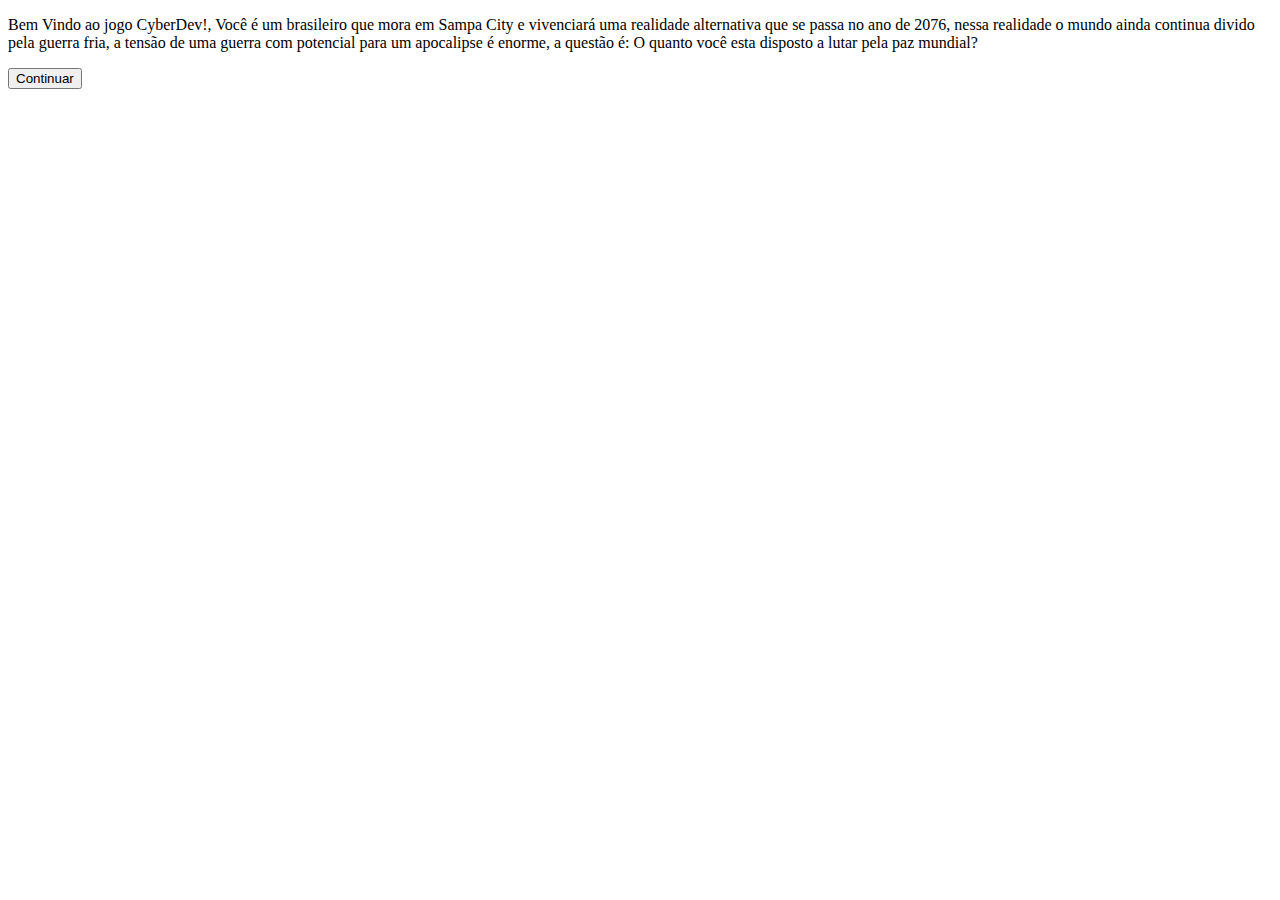
<file: esqueleto.html>
<!DOCTYPE html>
<html lang="pt-br">
<head>
    <meta charset="UTF-8">
    <meta name="viewport" content="width=device-width, initial-scale=1.0">
    <title>Document</title>
</head>
<body>
    
    <script>
         
        var escolha;
        
        function blocoMensagem(mensagem){
            var div = document.createElement("div");
            var msg = document.createElement("p");
            var b = document.createElement("button");
          
            div.setAttribute("id","MsgBox");

            b.setAttribute("id","bt");
            b.textContent = "Continuar";
            
            msg.setAttribute("id","msg");
            msg.textContent = mensagem;
            mostrar(div,msg);
            mostrar(div,b);
            document.body.append(div);
            
        
        }
        function blocoOpcoes(mensagem,opcao1,opcao2){
            var div = document.createElement("div");
            var msg = document.createElement("p");
            var radio1 = document.createElement("input");
            var label1 = document.createElement("label");
            var label2 = document.createElement("label");
            radio1.setAttribute("type","radio");
            radio1.setAttribute("value",opcao1);
            radio1.setAttribute("name","escolha");
            radio1.setAttribute("id","radio1");
            label1.setAttribute("for","radio1");
            label1.setAttribute("id","label1");
            label1.textContent = opcao1;
           
            msg.setAttribute("id","msg");
            msg.textContent = mensagem;
            mostrar(div,msg);
            
            
            var radio2 = document.createElement("input");
            radio2.setAttribute("type","radio");
            radio2.setAttribute("value",opcao2);
            radio2.setAttribute("name","escolha");
            radio2.setAttribute("id","radio2");
            label2.setAttribute("for","radio2");
            label2.setAttribute("id","label2");
            label2.textContent = opcao2;

            var b = document.createElement("button");
            b.setAttribute("id","bt2");
            b.textContent = "Continuar";
            var br = document.createElement("br");
           
            
           
           div.setAttribute("id","MsgBox");
           mostrar(div,label1);
           mostrar(div,radio1);
           mostrar(div,label2)
           mostrar(div,radio2);
           mostrar(br);
           mostrar(div,b);
           document.body.append(div);
            
            
        }
        
        function mostrar(div,coisa){
            div.append(coisa);
        }
        function deletarBloco() {
            document.getElementById("MsgBox").remove();
        }

        
        function um(){
            var opcao1 = "Alistar";
            var opcao2 = "Programar";
            blocoOpcoes("Você deseja se alistar para o exército brasileiro ou se tornar programador?",opcao1,opcao2);

            var button = document.getElementById("bt2");
            var radios = document.getElementsByName("escolha");
            button.onclick = function() {
                for( i = 0;i< radios.length;i++){
                    if(radios[i].checked){
                        escolha = radios[i].value;
                    }
                }
                if(escolha == opcao1){
                    umum();
                }
                if(escolha == opcao2){
                    umdois();
                }
                
                deletarBloco();
            }
        }
        function umum(){
            blocoMensagem("Você se alista e luta bravamente junto ao exército da cobra fumante, mas infelizmente é atingido por uma bomba nuclear. F");
            var button = document.getElementById("bt");
            button.onclick = function() {um(), deletarBloco();};
        }
        function umdois(){
            blocoMensagem("Você se torna programador e começa a pegar uns freelas.");
            var button = document.getElementById("bt");
            button.onclick = function() {umdois0(), deletarBloco()};
        }
        function umdois0(){
            var opcao1 = "Sim";
            var opcao2 = "Não";
            blocoOpcoes("Depois de adquirir  experiência o governo brasileiro te contrata para fazer parte do setor de inteligência brasileira, você aceita?",opcao1,opcao2);
            var button = document.getElementById("bt2");
            var radios = document.getElementsByName("escolha");
            button.onclick = function() {
                for( i = 0;i< radios.length;i++){
                    if(radios[i].checked){
                        escolha = radios[i].value;
                    }
                }
                if(escolha == opcao1){
                    umdoisum();
                }
                if(escolha == opcao2){
                    umdoisdois();
                }
                deletarBloco();
            }
        }
        function umdoisum(){
            blocoMensagem("Você entra pra inteligência brasileira e tem acesso a dados interceptados dos dois lados da guerra, mas o governo te proíbe de intervir.");
            var button = document.getElementById("bt");
            button.onclick = function() {umdoisum0(), deletarBloco()};
        }
        function umdoisdois(){
            blocoMensagem("Você continua por conta própria, Após meses tentando consegue interceptar mensagens secretas, porém agora tem agentes americanos e russos na sua cola.");
            var button = document.getElementById("bt");
            button.onclick = function() {umdoisdois0(), deletarBloco()};
        }
        function umdoisum0(){
            var opcao1 = "Desobedecer";
            var opcao2 = "Obedecer";
            blocoOpcoes("Você deseja desobedecer o governo e intervir ou obedecer o governo?",opcao1,opcao2);
            var button = document.getElementById("bt2");
            var radios = document.getElementsByName("escolha");
            button.onclick = function() {
                for( i = 0;i< radios.length;i++){
                    if(radios[i].checked){
                        escolha = radios[i].value;
                    }
                }
                if(escolha == opcao1){
                    umdoisumum();
                }
                if(escolha == opcao2){
                    umdoisumdois();
                }
                deletarBloco();
            }
        }
        function umdoisdois0(){  
            var opcao1 = "Convencer";
            var opcao2 = "Despistar";
            blocoOpcoes("Você pode despistar os agentes ou tentar convencê-los de sua inocência.",opcao1,opcao2);
            var button = document.getElementById("bt2");
            var radios = document.getElementsByName("escolha");
            button.onclick = function() {
                for( i = 0;i< radios.length;i++){
                    if(radios[i].checked){
                        escolha = radios[i].value;
                    }
                }
                if(escolha == opcao1){
                    umdoisdoisum();
                }
                if(escolha == opcao2){
                    umdoisdoisdois();
                }
                deletarBloco();
            }
        }
        function umdoisumum() {
            var opcao1 = "Estados Unidos";
            var opcao2 = "União Soviética";
            blocoOpcoes("Você intervém e parece apaziguar a situação, mas agora esta expulso da inteligência brasileira e terá que ir pra um dos dois países,Qual você quer ir?",opcao1,opcao2);
            var button = document.getElementById("bt2");
            var radios = document.getElementsByName("escolha");
            button.onclick = function() {
                for( i = 0;i< radios.length;i++){
                    if(radios[i].checked){
                        escolha = radios[i].value;
                    }
                }
                if(escolha == opcao1){
                    umdois111();
                }
                if(escolha == opcao2){
                    umdois112();
                }
                deletarBloco();    
            }
        }
        function umdoisumdois(){
            blocoMensagem("Você não intervém e as nações declaram guerra entre si, causando o fim do mundo.");
            conquista = "Nada acontece, feijoada";
            
            var button = document.getElementById("bt");
            button.onclick = function() {um(),deletarBloco()};
        }
        function umdoisdoisum(){
            blocoMensagem("Você mostra seu lado para os agentes, que não acham convincente o suficiente e acabam te matando");
            var button = document.getElementById("bt");
            button.onclick = function() {umdoisdoisum0(),deletarBloco()};
        }
        function umdoisdoisum0(){
            blocoMensagem("Com você morto, as nações declaram guerra entre si, causando o fim do mundo.");
            var button = document.getElementById("bt");
            button.onclick = function() {um(),deletarBloco()};
        }
        function umdoisdoisdois(){
            blocoMensagem("Você despista os agentes com sucesso e começa elaborar um plano final");
            var button = document.getElementById("bt");
            button.onclick = function() {umdoisdoisdois0(),deletarBloco()};
        }
        function umdoisdoisdois0(){
            var opcao1 = "Tratado  Falso";
            var opcao2 = "Roubar as Armas";
            blocoOpcoes("Você chega a duas opções, enviar tratados de paz falsos para as duas nações se passando por elas ou tomar posse de todas as armas dos dois lados pra si, qual vc escolhe ?",opcao1,opcao2);
            var button = document.getElementById("bt2");
            var radios = document.getElementsByName("escolha");
            button.onclick = function() {
                for( i = 0;i< radios.length;i++){
                    if(radios[i].checked){
                        escolha = radios[i].value;
                    }
                }
                if(escolha == opcao1){
                    umdois221();
                }
                if(escolha == opcao2){
                    umdois222();
                }
                deletarBloco();
            } 
        }
        function umdois221(){
            blocoMensagem("O tratado falso convence as nações parar com a guerra e o mundo finalmente pode ter um resquício de paz.");
            var button = document.getElementById("bt");
            button.onclick = function() {um(),deletarBloco()};
        }
        function umdois222(){
            blocoMensagem("Sem armas as nações não tem como lutar, porém todo esse poder bélico subiu a cabeça e você acaba destruindo o mundo por conta própria.");
            var button = document.getElementById("bt");
            button.onclick = function() {um(),deletarBloco()};
        }
        function umdois111(){
            blocoMensagem("Nos Estados Unidos você trabalha em conjunto com a CIA para tentar descobrir os planos da União Soviética, mas os dados do servidor começam a desaparecer!");
            var button = document.getElementById("bt");
            button.onclick = function() {umdois1110(),deletarBloco()};
        }
        function umdois1110(){
            var opcao1 = "Backup";
            var opcao2 = "Achar quem esta deletando os dados";
            blocoOpcoes("Você tem duas opções, tentar fazer um backup ou procurar quem está deletando os dados, o que vc faz?? SEJA RAPIDO",opcao1,opcao2);
            var button = document.getElementById("bt2");
            var radios = document.getElementsByName("escolha");
            button.onclick = function() {
                for( i = 0;i< radios.length;i++){
                    if(radios[i].checked){
                        escolha = radios[i].value;
                    }
                }
                if(escolha == opcao1){
                    umdois1111();
                }
                if(escolha == opcao2){
                    umdois1112();
                }
                deletarBloco();
            }
        }
        function umdois1111(){
            blocoMensagem("Você não consegue recuperar os dados a tempo e eles são deletados, não há tempo de recuperar tudo o que foi perdido.");
            var button = document.getElementById("bt");
            button.onclick = function() {umdois11110(),deletarBloco()};
        }
        function umdois11110(){
            blocoMensagem("Com a CIA desamparada, os EUA ficam vulneráveis e a União Soviética consegue atacar os Estados Unidos com bombas nucleares, extinguindo o EUA do globo e encerrando a guerra fria!");
            var button = document.getElementById("bt");
            button.onclick = function() {um(),deletarBloco()};
        }
        function umdois1112(){
            blocoMensagem("Você descobre que os dados estavam sendo deletados por um espião dentro do prédio, depois de dar uma cabeçada no safado você impede a perda dos dados, parabens!");
            var button = document.getElementById("bt");
            button.onclick = function() {umdois11120(),deletarBloco()};
        }
        function umdois11120(){
            blocoMensagem("Com a CIA à todo vapor, os americanos conseguem desativar as defesas soviéticas e atacar à russia com bombas nucleares, os Estados Unidos vencem a guerra fria! ");
            var button = document.getElementById("bt");
            button.onclick = function() {um(),deletarBloco()};
        }
        function umdois112(){
            blocoMensagem("Na União Soviética, você não entende bulhufas de russo mas o google tradutor é amigo, você trabalha em conjunto com a KGB para tentar descobrir os planos dos EUA, mas vocês começam a sofrer um ataque hacker!");
            var button = document.getElementById("bt");
            button.onclick = function() {umdois1110(),deletarBloco()};
        }
        function umdois1120(){
            var opcao1 = "Atacar";
            var opcao2 = "Defender";
            blocoOpcoes("Você tem duas opções: Devolver na mesma moeda e atacar os americanos ou impedir o ataque , o que vc faz?? SEJA RAPIDO",opcao1,opcao2);
            var button = document.getElementById("bt2");
            var radios = document.getElementsByName("escolha");
            button.onclick = function() {
                for( i = 0;i< radios.length;i++){
                    if(radios[i].checked){
                        escolha = radios[i].value;
                    }
                }
                if(escolha == opcao1){
                    umdois1121();
                }
                if(escolha == opcao2){
                    umdois1122();
                }
                deletarBloco();
            }
        }
        function umdois1121(){
            blocoMensagem("Você consegue destruir o sistema inimigo antes dele destruir o seu!");
            var button = document.getElementById("bt");
            button.onclick = function() {umdois11210(),deletarBloco()};
        }
        function umdois11210(){
            blocoMensagem("Com a CIA fragilizada, a rússia mobiliza tropas e cercam os estados unidos a se render, Vitória Soviética!");
            var button = document.getElementById("bt");
            button.onclick = function() {um(),deletarBloco()};
        }
        function umdois1122(){
            blocoMensagem("Você tenta impedir o ataque mas falha, o inimigo destruiu toda as suas informações...");
            var button = document.getElementById("bt");
            button.onclick = function() {umdois11220(),deletarBloco()};
        }
        function umdois11220(){
            blocoMensagem("Com a KGB fragilizada, os EUA imobilizam um exército e forçam a União Soviética a se render, Vitória Americana!");
            var button = document.getElementById("bt");;
            button.onclick = function() {um(),deletarBloco()};
        }
        function inicioDeJogo(){
            blocoMensagem("Bem Vindo ao jogo CyberDev!, Você é um brasileiro que mora em Sampa City e vivenciará uma realidade alternativa que se passa no ano de 2076, nessa realidade o mundo ainda continua divido pela guerra fria, a tensão de uma guerra com potencial para um apocalipse é enorme, a questão é: O quanto você esta disposto a lutar pela paz mundial?");
            var button = document.getElementById("bt");
            button.onclick = function() {um() , deletarBloco()}; 
        }
        inicioDeJogo();
        
        
        
        
        
        
        
        
        
    </script>
    
</body>
</html>
</file>
